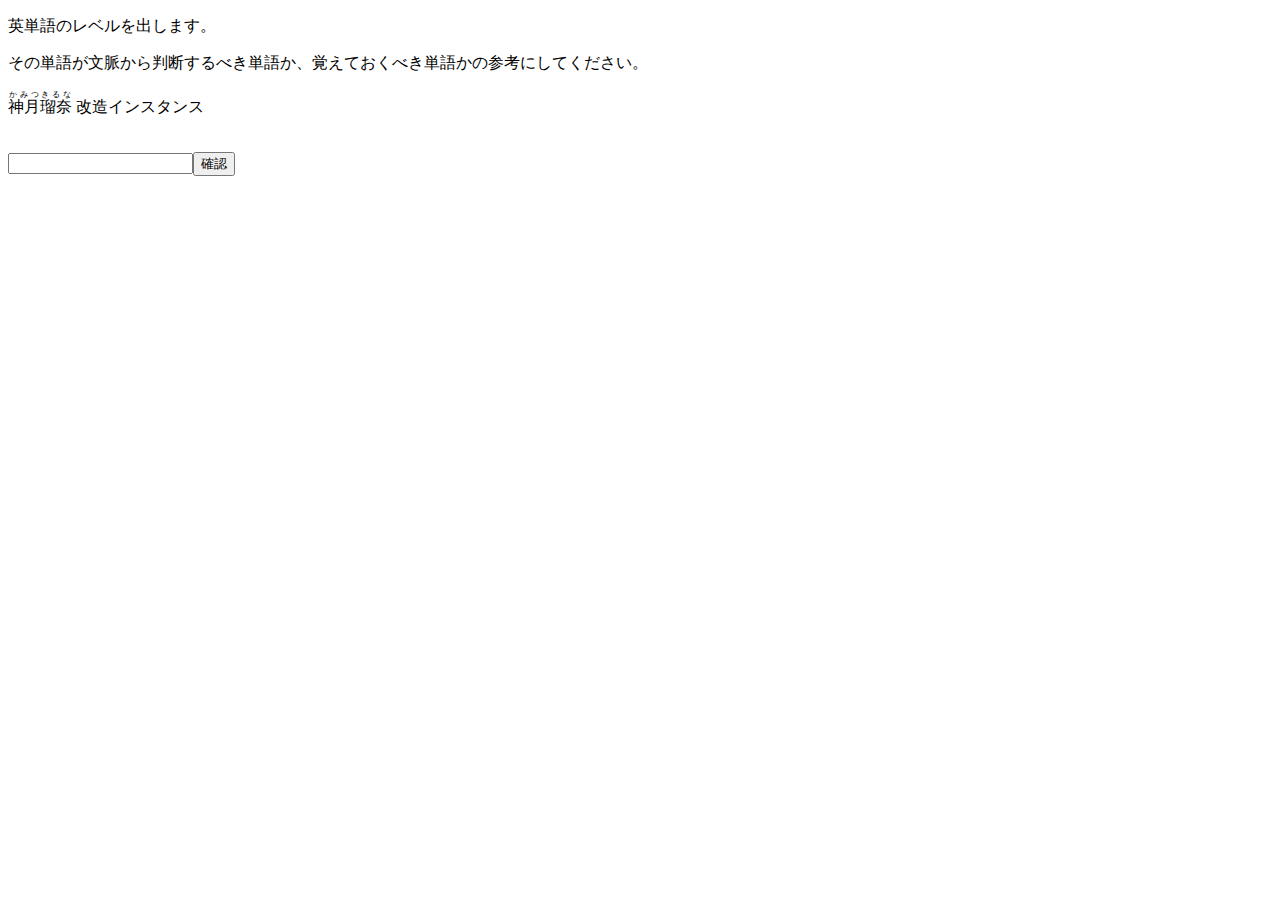
<file: blog/index.html>
<!DOCTYPE html>
 <head>
    <meta charset='utf-8'>
    <title>英単語レベル</title>
 </head>
 <body>
    <p>英単語のレベルを出します。</p>
    <p>その単語が文脈から判断するべき単語か、覚えておくべき単語かの参考にしてください。</p>
    <p><ruby>神月瑠奈<rp>(</rp><rt>かみつきるな</rt><rp>)</rp></ruby> 改造インスタンス</p><br>
    <input id="word" type="text"><input type="button" onClick="getlevel()" value="確認">
    <div id="info"></div>
    <script>
     function getlevel(){
     if(document.getElementById('word').value == "Luna"){document.cookie = "yuki=True; path=/;";}else{
     let req = new XMLHttpRequest();
     req.addEventListener("load", function(){document.getElementById('info').textContent = this.responseText});
     req.open("GET", "/answer?q="+document.getElementById('word').value);
     req.send();}
     }</script>
 </body>
</html>
</file>
